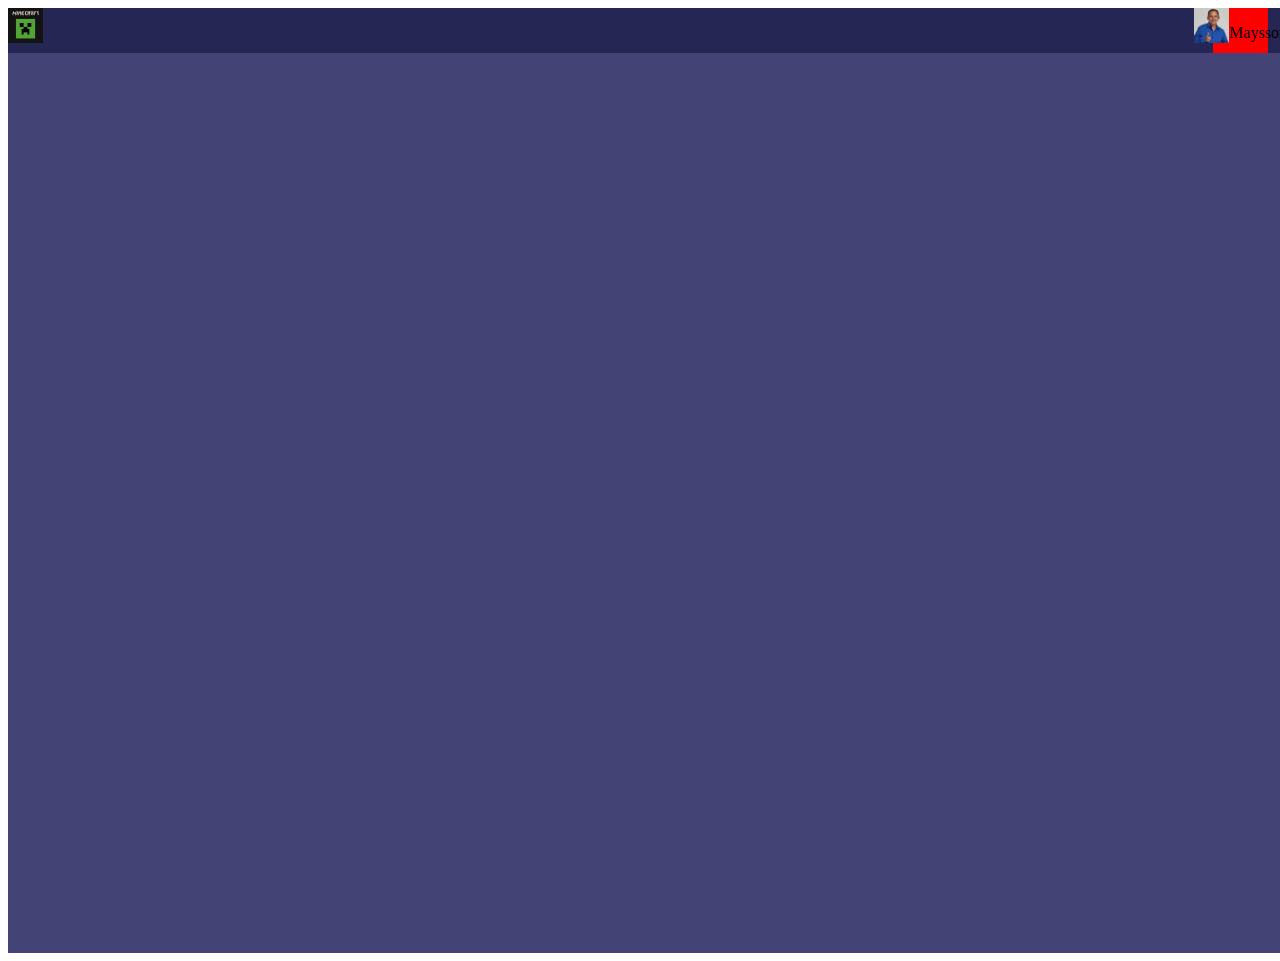
<file: aula05/index.html>
<!DOCTYPE html>
<html lang="en">
<head>
    <meta charset="UTF-8">
    <meta name="viewport" content="width=device-width, initial-scale=1.0">
    <title>Document</title>
    <link rel="stylesheet" href="css/styles.css">
</head>
<body>
    <header>
        <div class="logo">
            <img class="mclogo" src="css/minecraft.png" alt="minecraft">
        </div>
        <div class="button">
            <div class="foto">
                <img class="perfil" src="css/manoel.jfif" alt="manoel">
            </div>
            <div class="nome">
                <p>Maysson</p>
            </div>
        </div>
    </header>
    <main>
        <article class="mask">
            <ul>
                <li>Profile</li>
                <li>Settings</li>
                <li>Logout</li>
            </ul>
        </article>
    </main>



    <script src="jss/script.js"></script>
</body>
</html>
</file>
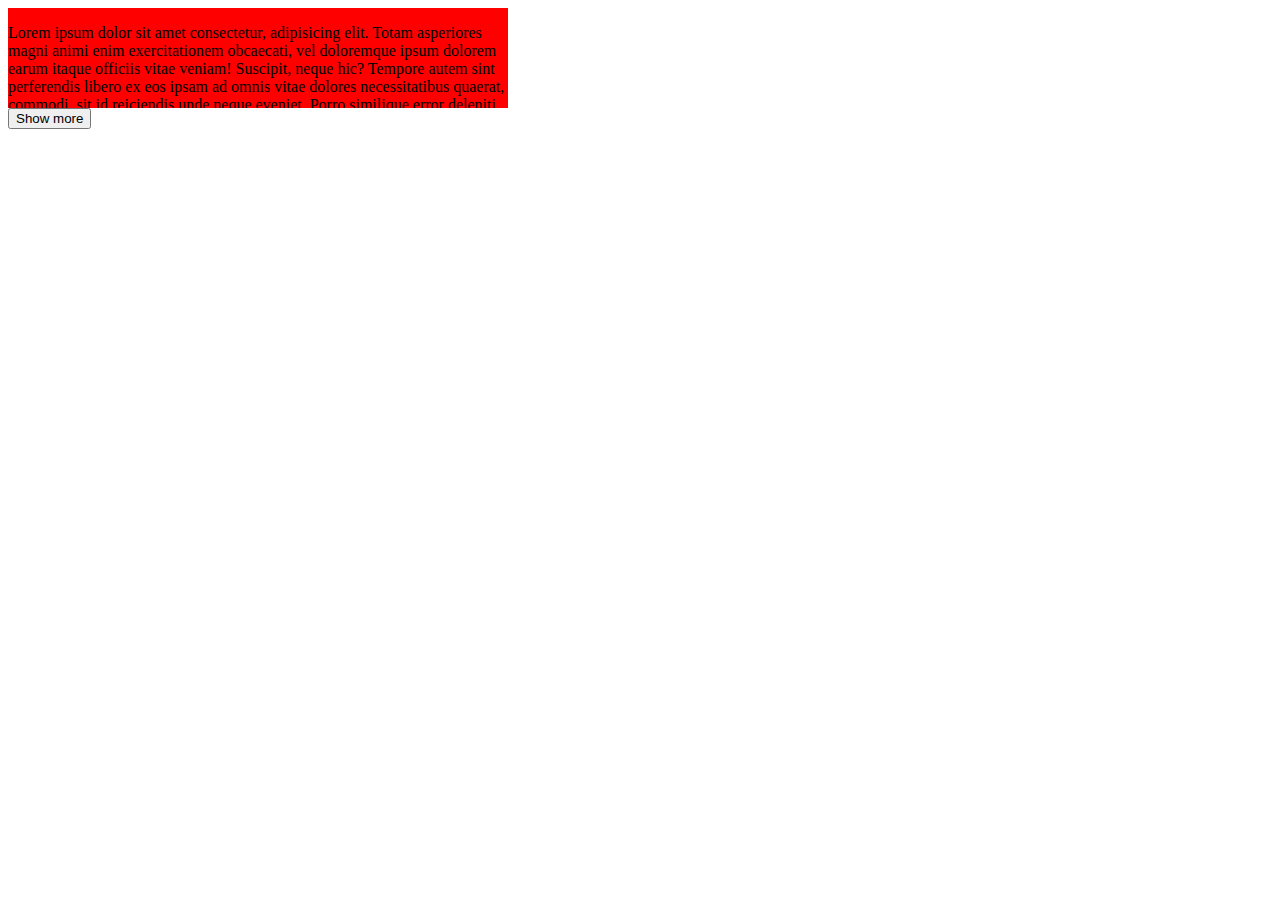
<file: aula06/index.html>
<!DOCTYPE html>
<html lang="en">
  <head>
    <meta charset="UTF-8">
    <meta name="viewport" content="width=device-width, initial-scale=1.0">
    <title>Document</title>
    <link rel="stylesheet" href="css/styles.css">
</head>
  <body>

    <!-- <h2 id="cor" class="blue">Color Red</h2>

    <button id="btn" onclick="ChangeColor()">Change Color</button>  

     -->

    <div id="lorem" class="small">
        <p>Lorem ipsum dolor sit amet consectetur, adipisicing elit. Totam asperiores magni animi enim exercitationem obcaecati, vel doloremque ipsum dolorem earum itaque officiis vitae veniam! Suscipit, neque hic? Tempore autem sint perferendis libero ex eos ipsam ad omnis vitae dolores necessitatibus quaerat, commodi, sit id reiciendis unde neque eveniet. Porro similique error deleniti dolore ducimus maiores saepe, aliquam aperiam sit minima optio nisi, iste, odio sapiente sunt tempora eum eaque nihil amet. Fugiat quisquam similique, cum eum error voluptatem iusto sequi facere quibusdam ut repellat in aliquid est soluta nisi pariatur eius ullam ducimus sapiente delectus nobis provident. Molestias, impedit praesentium!</p>
    </div>
    <button id="btn" onclick=" show()">Show more</button>
    <script src="js/script.js"></script>
  </body>
</html>
</file>
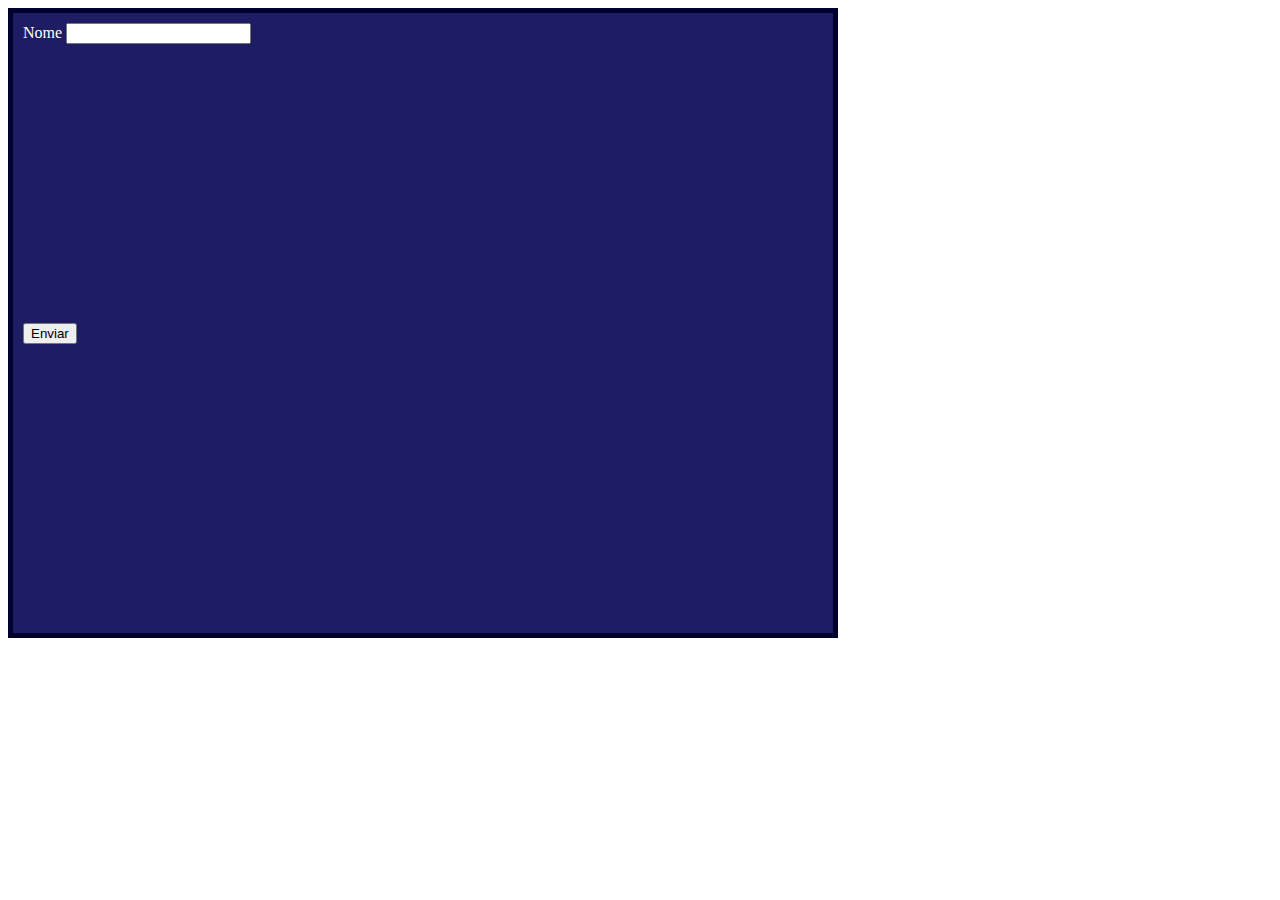
<file: aula07-validators/index.html>
<!DOCTYPE html>
<html lang="en">
<head>
    <meta charset="UTF-8">
    <meta name="viewport" content="width=device-width, initial-scale=1.0">
    <title>Document</title>
    <link rel="stylesheet" href="css/styles.css">
</head>
<body>
    <div class="container">
            <div class="form-group">
                <label for="name">Nome</label>
                <input type="text" name="name" id="name">
                <span class="error"></span>
            </div>
            <div class="form-group">
                <button onclick="validarEmail()">Enviar</button>
            </div>
    </div>
    <script src="js/script.js"></script>
</body>
</html>
</file>
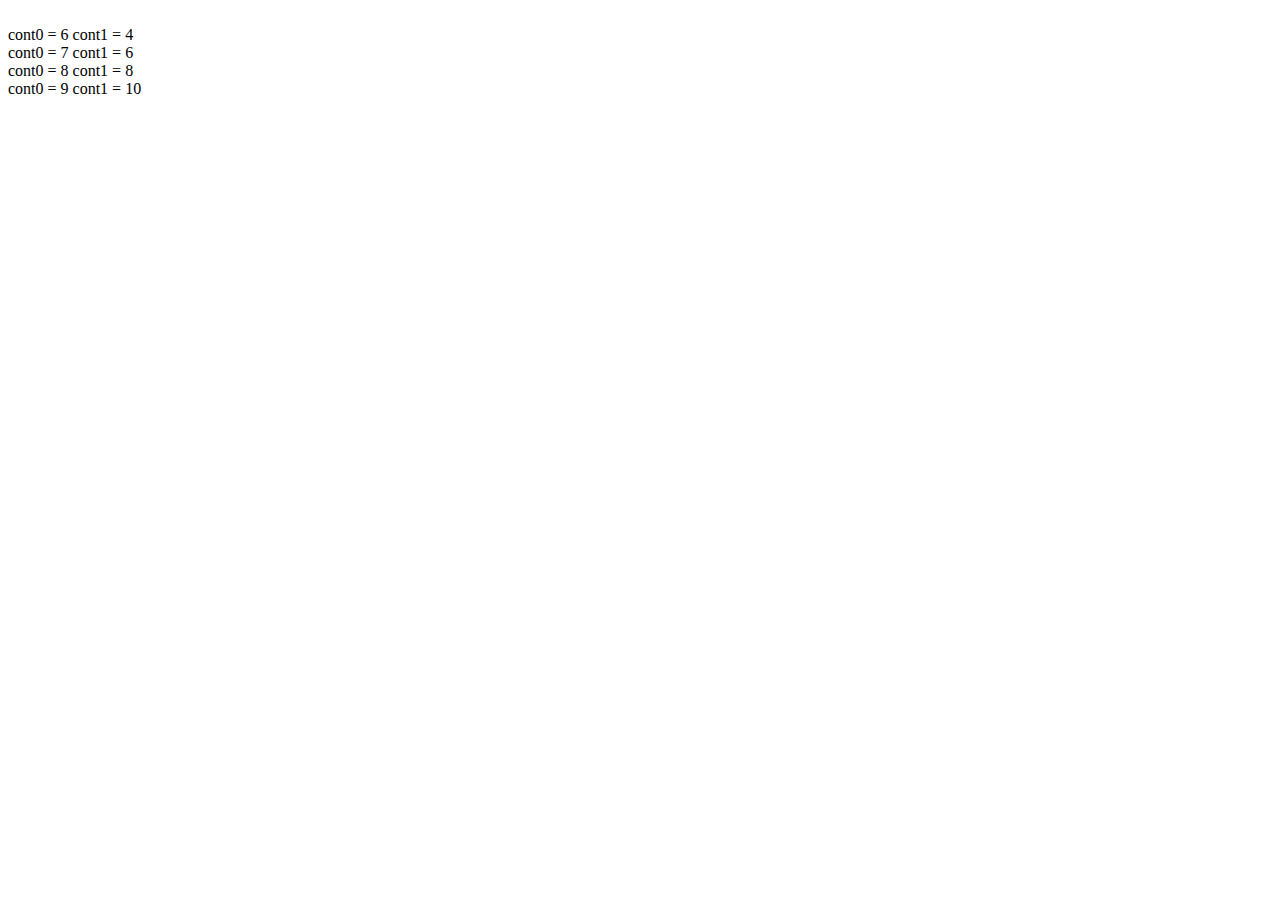
<file: aula2.html>
<!DOCTYPE html>
<html lang="en">
<head>
    <meta charset="UTF-8">
    <meta name="viewport" content="width=device-width, initial-scale=1.0">
    <title>Estruturas</title>
</head>
<body>
    
</body>
<script>
    let a = 10

    // estruturas condicionais
    if(a < 6){
        console.log("a é menor que 6")
    } else if(a > 6){
        console.log("a é maior que 6")
    } else {
        console.log("a = 6")
    }

    // operador ternario
    (a > 5) ? console.log("a é maior que 5") : console.log("n é maior que 5")

    // switch case
    let marvin = "robot"
    switch(marvin){
        case "human":
            console.log("sou humano!")
            break;
        case "alien":
            console.log("vou dominar o mundo")
            break;
        case "robot":
            console.log("sou um robo")
            break;
        default:
            console.log("o que é você?")
            break;
    }

    //estruturas de repetição
    let cont = [5, 2]
    while((cont[0] + cont[1]) < 15){
        cont[0] += 1;
        cont[1] += 2;
        document.write('<br> cont0 = '+ cont[0] + ' cont1 = ' + cont[1]);
    }

    do{
        cont[0] += 1;
        cont[1] += 2;
        document.write('<br> cont0 = '+ cont[0] + ' cont1 = ' + cont[1]);
    } while (cont[0] + cont[1] < 15)

    let ifms = [5, 2, 3]
    for(let i = 0; i < 3; i++){
        cont[i]++
    }

</script>
</html>
</file>
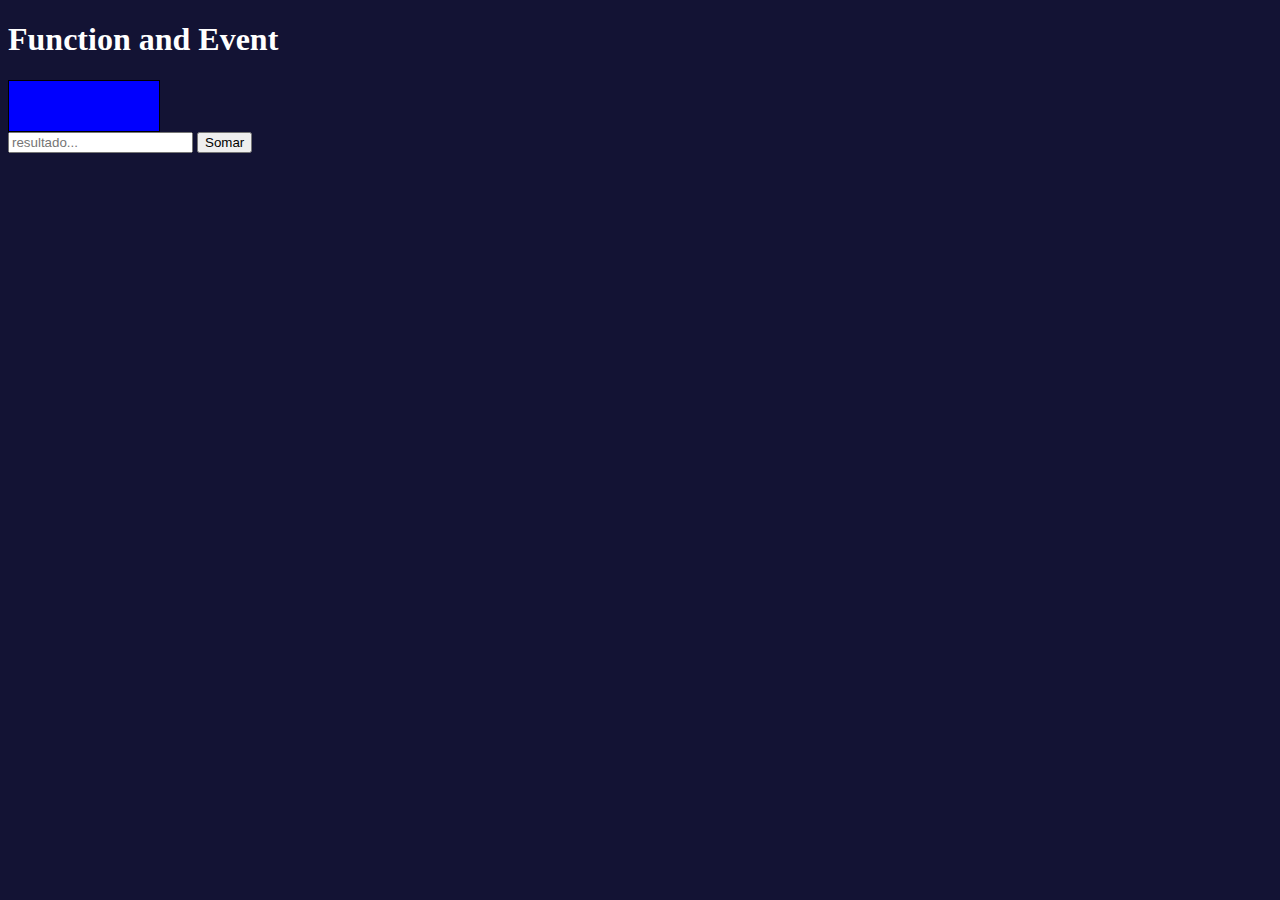
<file: eventos.html>
<!DOCTYPE html>
<html lang="en">
<head>
    <meta charset="UTF-8">
    <meta name="viewport" content="width=device-width, initial-scale=1.0">
    <title>Funções e Eventos</title>
    <style>
        body {
            background: rgb(19, 19, 52);
            color: white;
        }
        .res {
            background: blue;
            height: 50px;
            width: 150px;
            border: 1px solid black;
        }
    </style>
</head>
<body>
    <h1>Function and Event</h1>

    <div class="res"></div>

    <input type="text" placeholder="resultado..." id="result">

    <button class="btn" onclick="soma()">Somar</button>

    <script>

        let r = document.getElementsByClassName("res");

        let iresult = document.getElementById("result");
        
        function soma() {
            iresult.value = 2 + 2
            r[0].innerHTML = 2 + 2
        }

        
    </script>
</body>
</html>
</file>
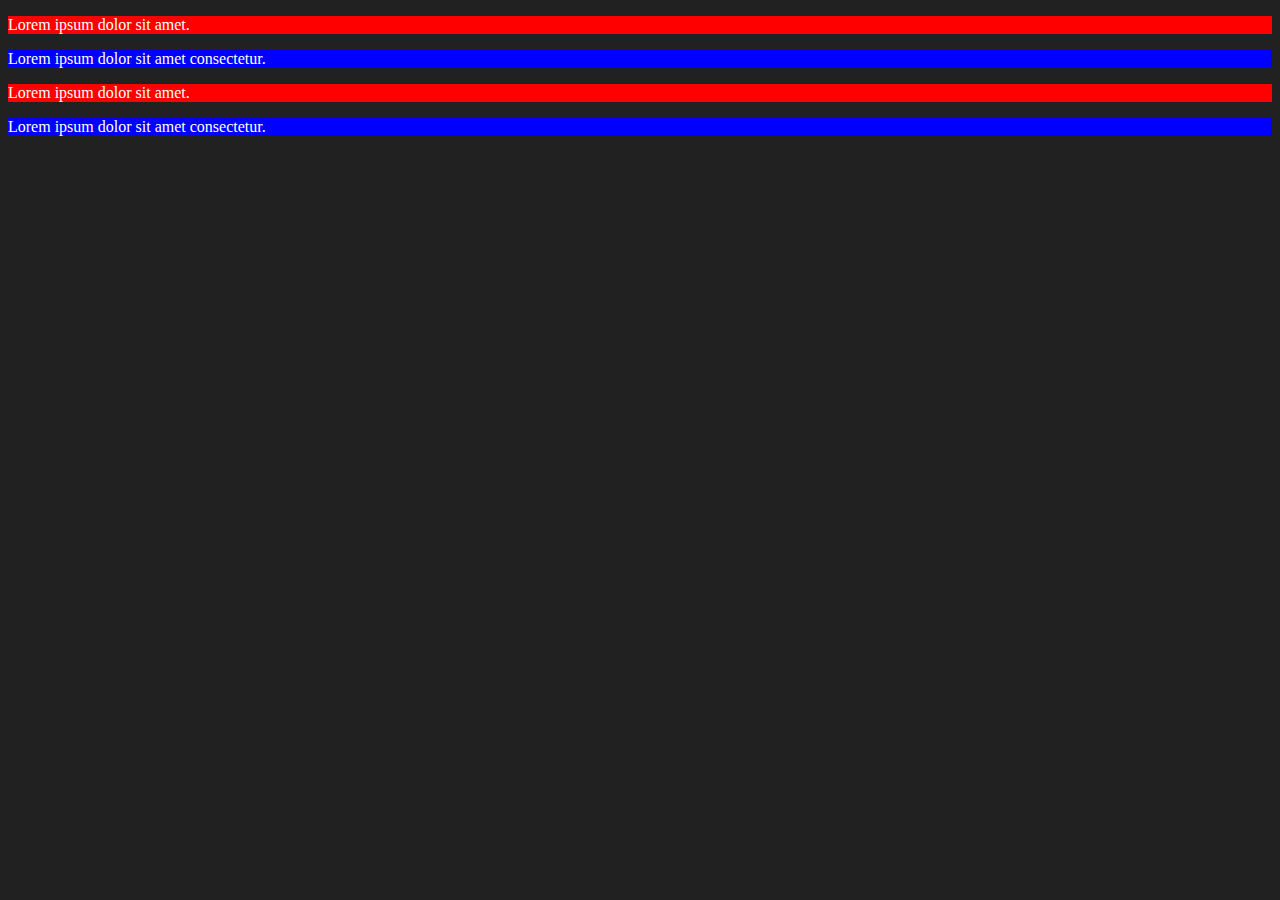
<file: aula DOM/auladom1.html>
<!DOCTYPE html>
<html lang="en">
    <head>
        <meta charset="UTF-8">
        <meta name="viewport" content="width=device-width, initial-scale=1.0">
        <title>Document Object Model (DOM)</title>
    </head>
    <style>
        html {
            background-color: rgb(33, 33, 33);
            color: white;
        }
        a {
            color: lightblue;
        }
        .bgRed{
            background-color: red;
        }
        .bgBlue{
            background-color: blue;
        }
        .bgGreen{
            background-color: green;
        }
    </style>
<body>
    <p class="bgRed">Lorem ipsum dolor sit amet.</p>
    <p class="bgBlue">Lorem ipsum dolor sit amet consectetur.</p>
    <p class="bgRed">Lorem ipsum dolor sit amet.</p>
    <p class="bgBlue">Lorem ipsum dolor sit amet consectetur.</p>
</body>

<script>
    // let resp = document.getElementById("ref1");
    // let d = document.body.children;
    // console.log(d)
    // console.log(resp);
    // console.log(resp.nodeName);
    // resp.innerHTML = "Novo texto!";
    // console.log(resp.id);

    // let listItems = document.getElementsByTagName("li")

    // document.write("<span>Texto dentro dos elementos li</span>")
    
    // document.write("<p>Há " + listItems.length + " elementos</p>");

    // listItems[0].innerHTML = "outro texto"
    // console.log(listItems)

    let bgRed = document.getElementsByClassName("bgRed");

    let bgVermelho = document.querySelector(".bgRed")

    let bgBlue = document.getElementsByClassName("bgBlue");

    console.log(bgVermelho);
    // console.log(bgBlue);
    
    bgRed[0].classList.add("bgGreen;");


</script>







</html>
</file>
<file: aula05/css/styles.css>
main {
    background: rgb(67, 67, 118);
    width: 100vw;
    height: 100vh;
}

header{
    width: 100vw;
    display: flex;
    flex-direction: row;
    justify-content: space-between;
    height: 45px;
    background: rgb(38, 38, 85);
}

main {
    display: flex;
    flex-direction: row;
    justify-content: end;
}

.mclogo {
    width: 35px;
}

.perfil {
    width: 35px;
}

.button {
    display: flex;
    flex-direction: row;
    justify-content: center;
    background-color: rgb(90, 90, 124);
}

.nome {
    width: 100px;
}

.mask {
    display: none;
}

.button {
    background: red;
    margin-right: 20px;
    width: 55px;
}

article {    
    height: 6%;
    width: 80px;
    color: black;
    display: flex;
    flex-direction: column;
    background: lightblue;
}
</file>
<file: aula06/css/styles.css>
/* .red {
    color: red;
}

.blue {
    color: blue;
} */

.small {
    max-height: 100px;
    width: 500px;
    overflow: auto;
    background: red;
}

.big {
    height: 900px;
    width: 500px;
    background: blue;
}
</file>
<file: aula07-validators/css/styles.css>
.container {
    border: 5px solid rgb(0, 0, 46);
    width: 800px;
    height: 600px;
    display: grid;
    padding: 10px;
    background: rgb(30, 28, 98);
    color: white;
}

form {
    display: flex;
    flex-direction: row;
}
</file>
